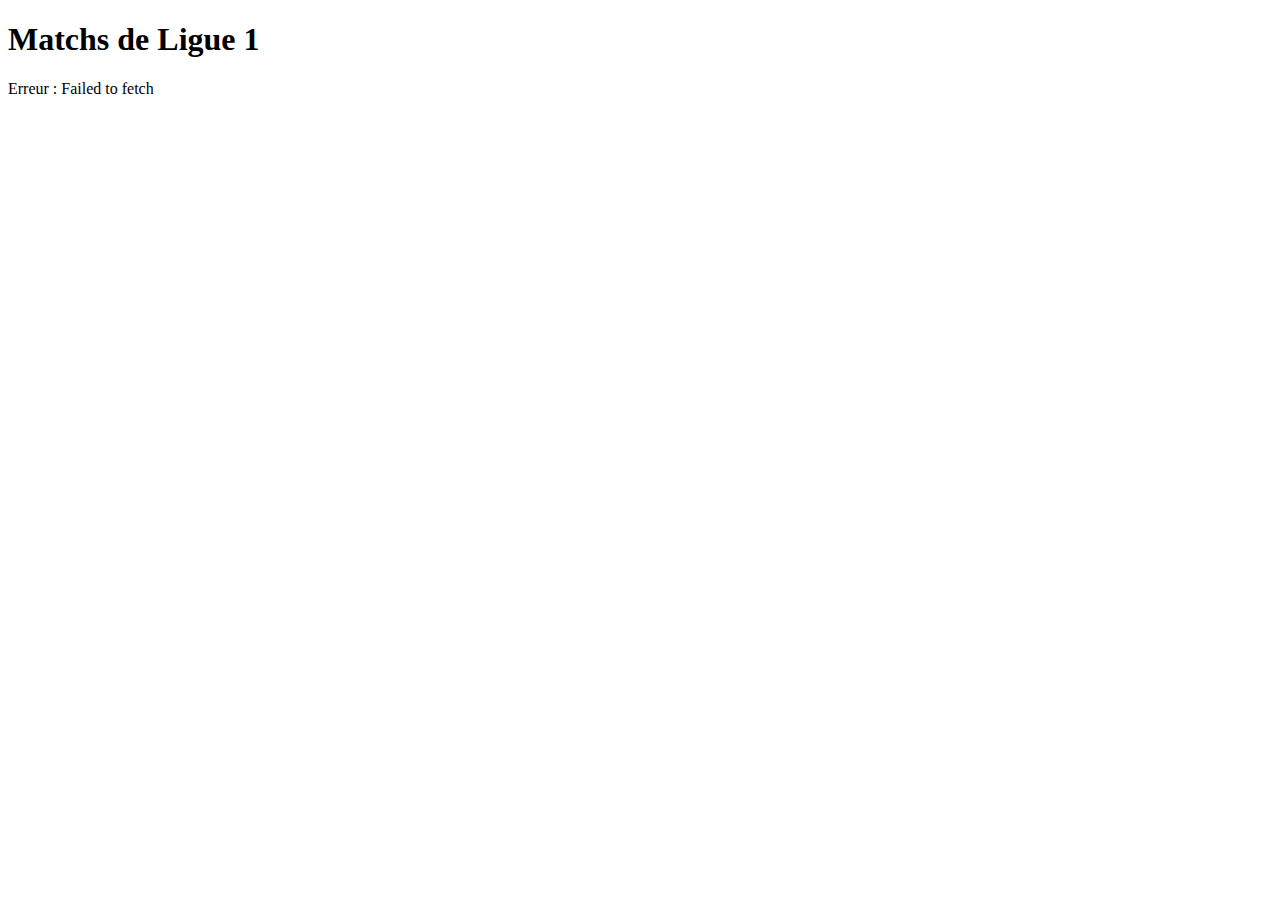
<file: dev/api_matches_proxy.html>
<!DOCTYPE html>
<html lang="fr">

<head>
  <meta charset="UTF-8">
  <title>Appel API Football Data via Proxy hébergé sur onrender.com</title>
</head>

<body>
  <h1>Matchs de Ligue 1</h1>
  <div id="result"></div>
  <script>
    fetch('https://proxy-football-api.onrender.com/api/matches')
      .then(response => {
        if (!response.ok) throw new Error('Erreur réseau');
        return response.json();
      })
      .then(data => {
        // Affichage simple des résultats
        const resultDiv = document.getElementById('result');
        if (data.matches && data.matches.length > 0) {
          let html = '<table border="1"><tr><th>Journée</th><th>Date</th><th>Domicile</th><th>Score</th><th>Extérieur</th></tr>';
          data.matches.forEach(match => {
            html += `<tr>
            <td>${match.matchday}</td>
            <td>${new Date(match.utcDate).toLocaleString('fr-FR')}</td>
            <td>${match.homeTeam.name}</td>
            <td style="text-align: center">${match.score.fullTime.home} - ${match.score.fullTime.away}</td>
            <td>${match.awayTeam.name}</td>
          </tr>`;
          });
          html += '</table>';
          resultDiv.innerHTML = html;
        } else {
          resultDiv.textContent = 'Aucun match trouvé.';
        }
      })
      .catch(error => {
        document.getElementById('result').textContent = 'Erreur : ' + error.message;
      });
  </script>
</body>

</html>
</file>
